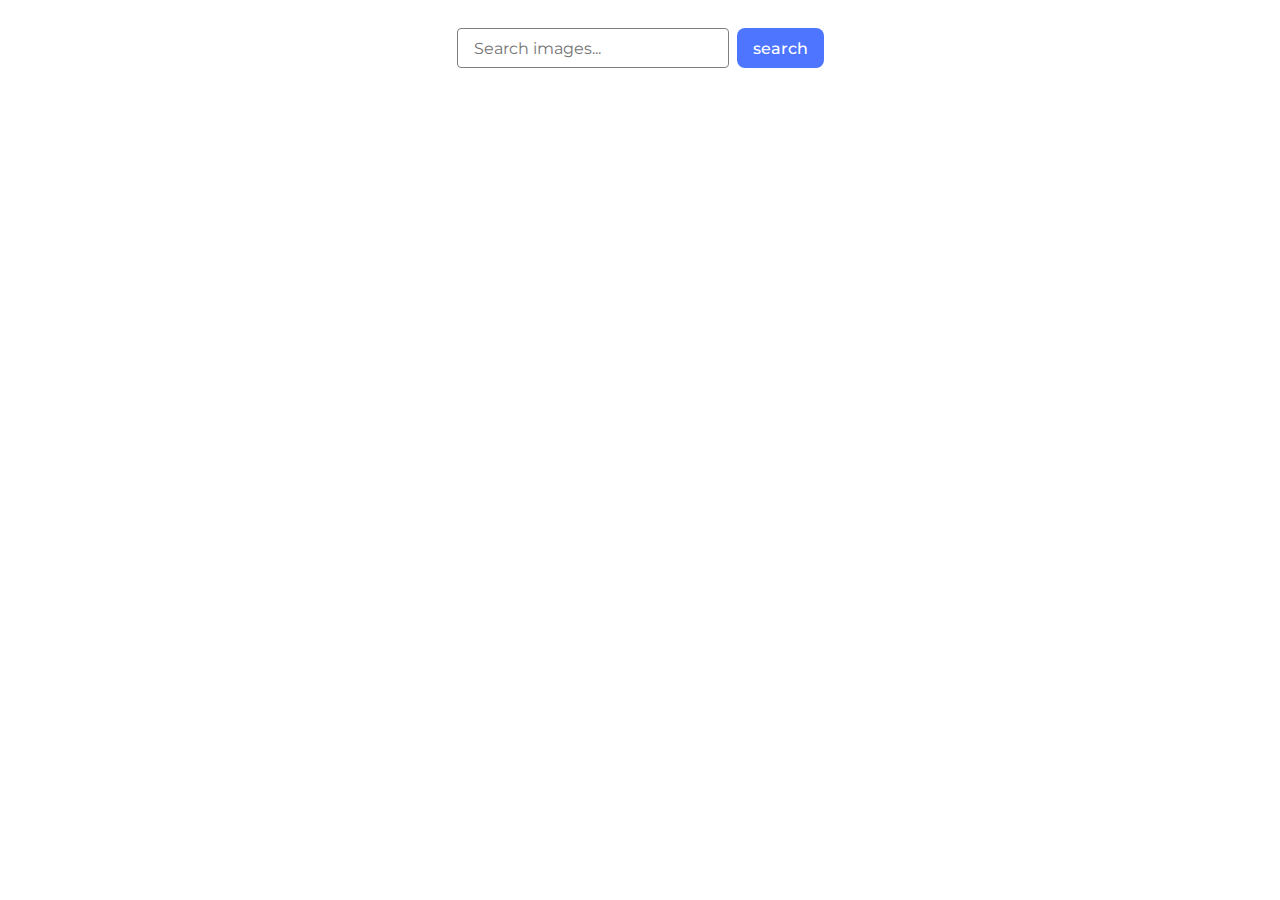
<file: src/index.html>
<!DOCTYPE html>
<html lang="en">
  <head>
    <meta charset="UTF-8" />
    <link rel="icon" type="image/svg+xml" href="./img/favicon.svg" />
    <link rel="preconnect" href="https://fonts.googleapis.com" />
    <link rel="preconnect" href="https://fonts.gstatic.com" crossorigin />
    <link
      href="https://fonts.googleapis.com/css2?family=Montserrat:ital,wght@0,100..900;1,100..900&display=swap"
      rel="stylesheet"
    />
    <meta name="viewport" content="width=device-width, initial-scale=1.0" />
    <title>Gallery</title>
    <link rel="stylesheet" href="./css/styles.css" />
  </head>
  <body>
    <div class="container form-box">
      <form class="form-box" action="">
        <input
          class="search-input"
          type="text"
          name="search"
          placeholder="Search images..."
        /><button class="search-btn" type="submit">search</button>
      </form>
    </div>
    <div class="loader"></div>
    <div class="container gallery-box">
      <ul class="gallery"></ul>
    </div>
    <script type="module" src="./main.js"></script>
  </body>
</html>
</file>
<file: src/css/styles.css>
/**
  |============================
  | include css partials with
  | default @import url()
  |============================
*/
@import url('./reset.css');

:root {
  font-family: Inter, Avenir, Helvetica, Arial, sans-serif;
  font-size: 16px;
  line-height: 24px;
  font-weight: 400;

  color: #242424;
  background-color: rgba(255, 255, 255, 0.87);

  font-synthesis: none;
  text-rendering: optimizeLegibility;
  -webkit-font-smoothing: antialiased;
  -moz-osx-font-smoothing: grayscale;
  -webkit-text-size-adjust: 100%;
}
body {
  font-family: Montserrat;
  font-size: 12px;
  font-weight: 400;
  line-height: 24px;
  letter-spacing: 0.04em;
  color: #2e2f42;
}
.container {
  max-width: 1128px;
  padding: 20px;
  margin: 0 auto;
}
.gallery-item {
  display: flex;
  flex-direction: column;
  width: 360px;
  height: 200px;
  justify-content: space-between;
  box-sizing: border-box;
  border: 1px solid #808080;
  border-radius: 10px;
  overflow: hidden;
}

.gallery {
  display: flex;
  flex-wrap: wrap;
  gap: 24px;
  margin: 0 auto;
}
.info-list {
  display: flex;
  justify-content: space-around;
}
.info-item {
  display: flex;
  flex-direction: column;
  justify-content: space-around;
  align-items: center;
}
.info-title {
  font-family: Montserrat;
  font-size: 12px;
  font-weight: 600;
  line-height: 16px;
  letter-spacing: 0.04em;
}
.link-card {
  height: 100%;
  width: 100%;
  overflow: hidden;
}
.image-card {
  scale: 1;
  transition: scale 500ms;
}
.image-card:hover {
  scale: 1.05;
}
.form-box {
  display: flex;
  justify-content: center;
  gap: 8px;
}
.search-input {
  font-family: Montserrat;
  padding-left: 16px;
  color: #2e2f42;
  border: 1px solid #808080;
  outline: none;
  border-radius: 4px;
  font-size: 16px;
  width: 272px;
  height: 40px;
  box-sizing: border-box;
  transition: border-color 500ms;
}
.search-input:hover {
  border-color: #000000;
}
.search-input:focus {
  border-color: #4e75ff;
}
.search-btn {
  font-family: Montserrat;
  box-sizing: border-box;
  height: 40px;
  padding: 8px 16px 8px 16px;
  border-radius: 8px;
  border: none;
  background-color: #4e75ff;
  color: #ffffff;
  font-size: 16px;
  font-weight: 500;
  transition: background-color 500ms;
}
.search-btn:hover {
  background-color: #6c8cff;
}
/* iziToast styles */
.iziToast {
  font-family: Montserrat;
}
.iziToast > .iziToast-close {
  background: url(../img/x.svg) no-repeat 50% 50%;
  background-size: 12px;
}
/* loader */
.loader {
  width: 48px;
  height: 48px;
  margin: 20px auto;
  position: relative;
  border: 3px solid #4e75ff;
  border-radius: 50%;
  box-sizing: border-box;
  animation: animloader 2s linear infinite;
  display: none;
}
.loader::after {
  content: '';
  box-sizing: border-box;
  width: 6px;
  height: 24px;
  background: #4e75ff;
  transform: rotate(-45deg);
  position: absolute;
  bottom: -20px;
  left: 46px;
}

@keyframes animloader {
  0% {
    transform: translate(-10px, -10px);
  }
  25% {
    transform: translate(-10px, 10px);
  }
  50% {
    transform: translate(10px, 10px);
  }
  75% {
    transform: translate(10px, -10px);
  }
  100% {
    transform: translate(-10px, -10px);
  }
}
/*  */
@media screen and (max-width: 1184px) {
  .gallery {
    justify-content: center;
  }
}
</file>
